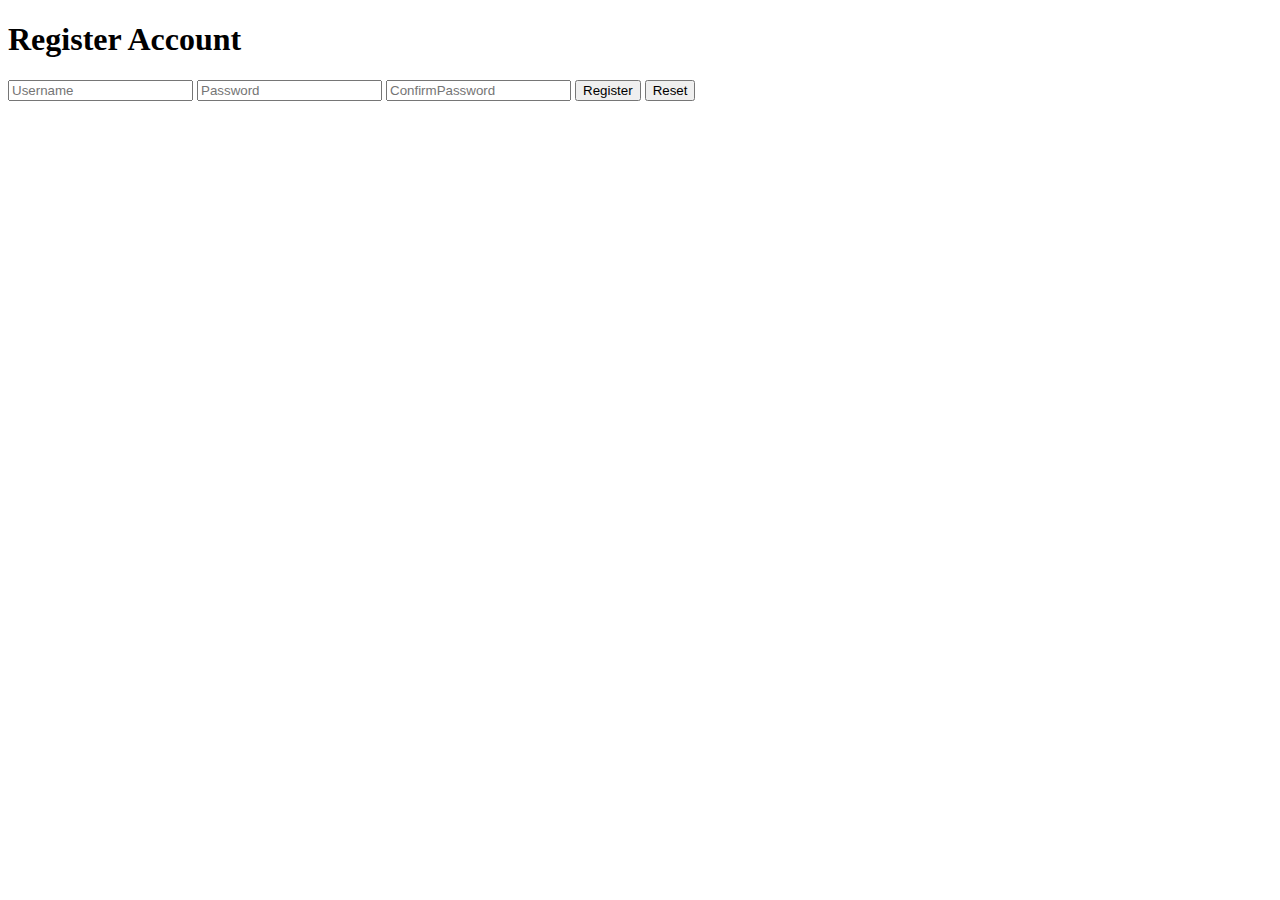
<file: login.html>
<!DOCTYPE html>
<html lang="en">
<head>
<meta charset="UTF-8">
<meta name="viewport" content="width=device-width, initial-scale=1.0">

<title>Register Account</title>
</head>
<body>
<!-- ฟอร์มสําหรับสมัครสมาชิก -->
<div id="register-container">
<h1>Register Account</h1>

<input type="text" id="username" placeholder="Username">
<input type="password" id="password" placeholder="Password">
<input type="password" id="confirmPassword" placeholder="Confirm
Password">

<button onclick="register()">Register</button>
<button onclick="resetForm()">Reset</button>

<div id="message"></div>
</div>

<script>
// ฟังก์ชันตรวจสอบและสมัครสมาชิก

function register() {
var username = document.getElementById("username").value;
var password = document.getElementById("password").value;
var confirmPassword =

document.getElementById("confirmPassword").value;

var messageElement = document.getElementById("message");

// ตรวจสอบข้อมูลเบื้อบื้ งต้น
if (username === "" || password === "" || confirmPassword ===

"") {

messageElement.innerHTML = "Please fill in all fields.";
messageElement.style.color = "red";
} else if (username.length < 4) {
messageElement.innerHTML = "Username must be at least 4 characters long.";

messageElement.style.color = "red";
} else if (password.length < 6) {messageElement.innerHTML = "Password must be at least 6 characters long.";

} else if (!/^[a-zA-Z0-9]+$/.test(username)) {
messageElement.innerHTML = "Username must contain only letters and number.";
messageElement.style.color = "red";

} else if (!/[!@#$%^&*]/.test(password)) {
messageElement.innerHTML = "Password must include at least one special character(!@#$%^&*).";
messageElement.style.color = "red";

messageElement.style.color = "red";
} else if (!/\d/.test(password)) {
messageElement.innerHTML = "Password must include at least one number.";

messageElement.style.color = "red";
} else if (password !== confirmPassword) {
messageElement.innerHTML = "Passwords do not match.";
messageElement.style.color = "red";
} else {

// สมัครสํา เร็จ
messageElement.innerHTML = "Registration successful!";
messageElement.style.color = "green";
}
}

// ฟังก์ชันสํา หรับรีเซ็ตฟอร์ม
function resetForm() {
document.getElementById("username").value = "";
document.getElementById("password").value = "";
document.getElementById("confirmPassword").value = "";
document.getElementById("message").innerHTML = "";
}
</script>
</body>
</html>
</file>
